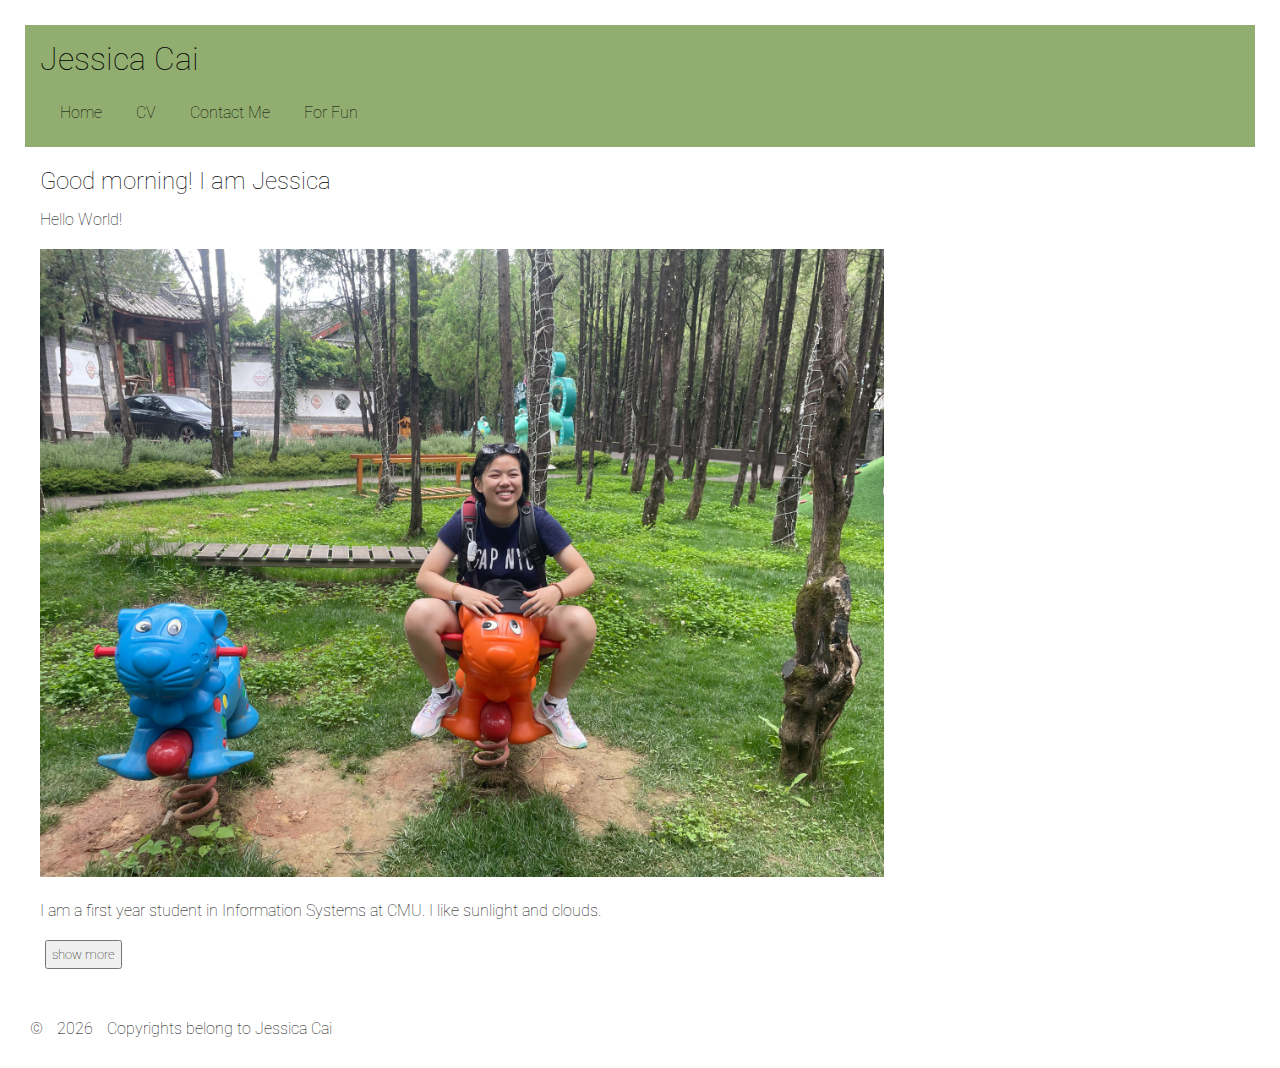
<file: index.html>
<!DOCTYPE html>
<html lang="en">

<head>
    <meta charset="UTF-8">
    <meta name="author" content="Jessica Cai">
    <meta name="keywords" content="Carnegie Mellon University, Information Systems">
    <meta name="description" content="Jessica Cai's professional website">
    <meta name="viewport" content="width=device-width, initial-scale=1.0">
    <title>Document</title>
    <link rel="stylesheet" href="static/style.css">
    <link rel="preconnect" href="https://fonts.googleapis.com">
    <link rel="preconnect" href="https://fonts.gstatic.com" crossorigin>
    <link href="https://fonts.googleapis.com/css2?family=Roboto:ital,wght@0,100..900;1,100..900&display=swap"
        rel="stylesheet">
    <script src="static/script.js" defer></script>
    
</head>

<body>
    <header id="webname">
        <h1>Jessica Cai</h1>
        <nav class="navbar">
            <div class="nav-links">
                <a href="index.html">Home</a>
                <a href="views\cv.html">CV</a>
                <a href="views\contact.html">Contact Me</a>
                <a href="views\fun.html">For Fun</a>
            </div>
        </nav>
    </header>
    <div class="main">
        <h2 id="greetings">my name is Jessica</h2>
        <p>Hello World!</p>
        <img src="static/Photo - me.png" alt="me being goofy in a playground">
        <p id="intro">I am a first year student in Information Systems at CMU. I like sunlight and clouds.</p>
        <div>
            <button onclick = "reveal()" id = "showmore">show more</button>
            <p id="fun show more text"></p>
        </div>
    </div>
    <footer >© <span id="copyYear" onload="addYear()"></span> Copyrights belong to Jessica Cai</footer>
</body>

</html>
</file>
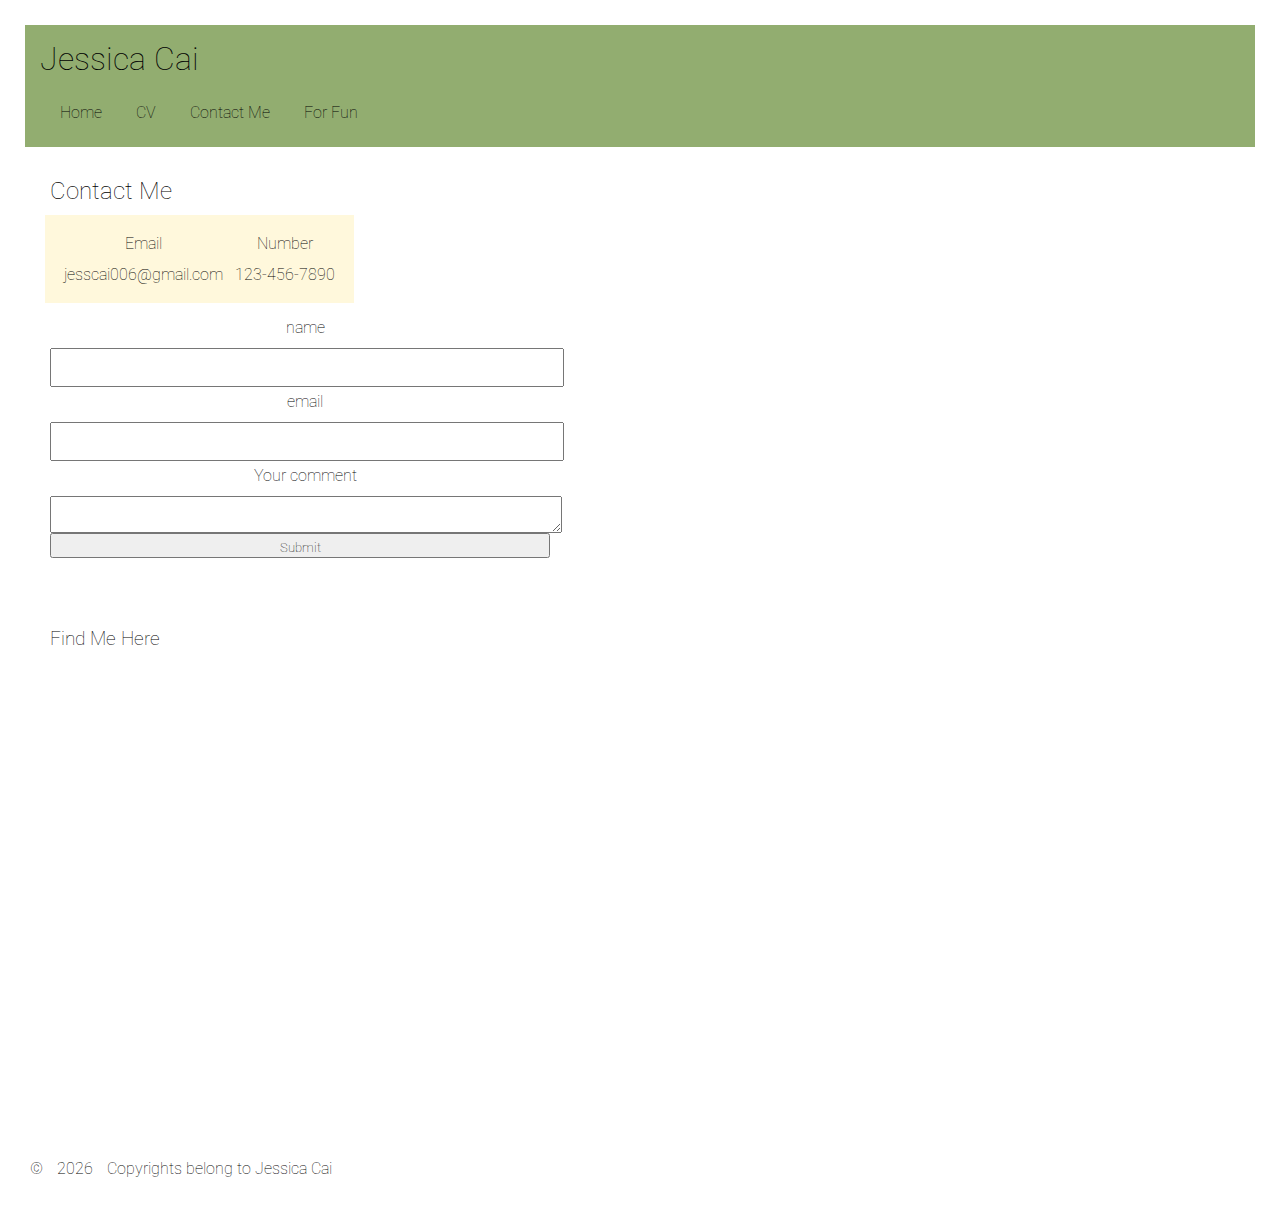
<file: views/contact.html>
<!DOCTYPE html>
<html lang="en">

<head>
    <meta charset="UTF-8">
    <meta name="author" content="Jessica Cai">
    <meta name="keywords" content="Carnegie Mellon University, Information Systems">
    <meta name="description" content="Jessica Cai's professional website">
    <meta name="viewport" content="width=device-width, initial-scale=1.0">
    <title>Document</title>
    <link rel="stylesheet" href="../static/style.css">
    <link rel="preconnect" href="https://fonts.googleapis.com">
    <link rel="preconnect" href="https://fonts.gstatic.com" crossorigin>
    <link href="https://fonts.googleapis.com/css2?family=Roboto:ital,wght@0,100..900;1,100..900&display=swap"
        rel="stylesheet">
    <script src="../static/script.js" defer></script>
    <script src="https://code.jquery.com/jquery-3.7.1.min.js"
        integrity="sha256-/JqT3SQfawRcv/BIHPThkBvs0OEvtFFmqPF/lYI/Cxo=" crossorigin="anonymous"></script>
    </head>
</head>

<body>
    <header id="webname">
        <h1>Jessica Cai</h1>
        <nav class="navbar">
            <div class="nav-links">
                <a href="../index.html">Home</a>
                <a href="cv.html">CV</a>
                <a href="contact.html">Contact Me</a>
                <a href="fun.html">For Fun</a>
            </div>
        </nav>
    </header>
    <div class="main">
        <div class="contact-form">
        <h2>Contact Me</h2>
        <table>
            <tr>
                <th>Email</th>
                <th>Number</th>
            </tr>
            <tr>
                <th>jesscai006@gmail.com</th>
                <th>123-456-7890</th>
            </tr>
        </table>
        <form action = "javascript: validate();"> 
            <label id = "name_field">name</label>
            <input id="name_input_contact" type="text" required>
            <label id = "email_field">email</label>
            <input id="email_input_contact" type="email" name="email" required class="form-control">
            <label for="ccomment">Your comment</label>
            <textarea id="ccomment" name="comment" required> </textarea>
            <input type="submit" value="Submit" onclick="validate()">
        </form>
        <div style="text-align: center; color:red;">
            <p id="validate_message"></p>
        </div>
    </div>
    
    <div class="map-container">
        <h3>Find Me Here</h3>
        <iframe width="600" height="450" style="border:0;" loading="lazy" allowfullscreen
            referrerpolicy="no-referrer-when-downgrade"
            src="https://www.google.com/maps/embed/v1/place?key=AIzaSyAuMRag5oGgXhSVP_m91qaf1wrxJxY7g2w&q=Carnegie+Mellon+University">
        </iframe>
    </div>

    </div>
    <footer>© <span id="copyYear" onload="addYear()"></span> Copyrights belong to Jessica Cai</footer>
</body>

</html>
</file>
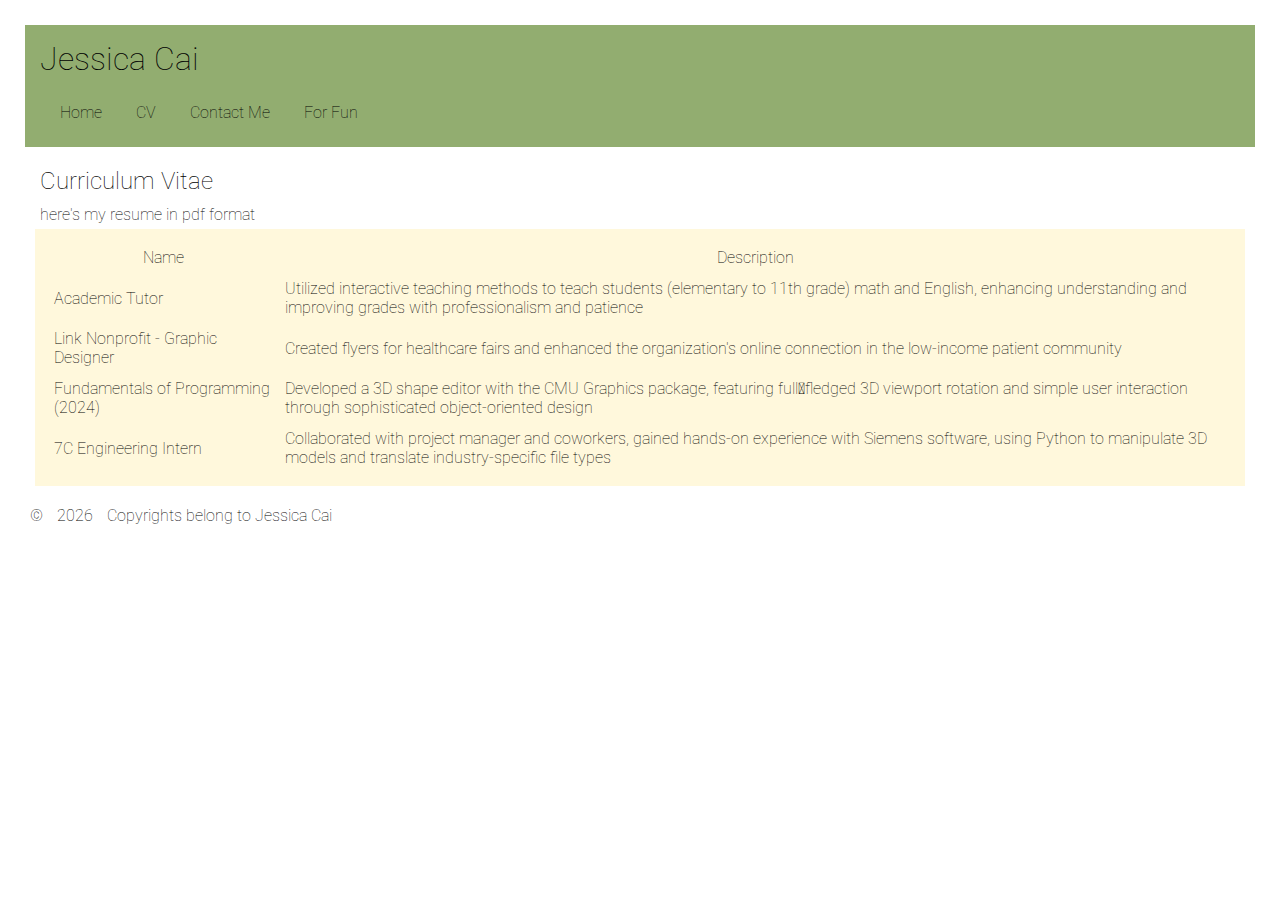
<file: views/cv.html>
<!DOCTYPE html>
<html lang="en">

<head>
    <meta charset="UTF-8">
    <meta name="author" content="Jessica Cai">
    <meta name="keywords" content="Carnegie Mellon University, Information Systems">
    <meta name="description" content="Jessica Cai's professional website">
    <meta name="viewport" content="width=device-width, initial-scale=1.0">
    <title>Document</title>
    <link rel="stylesheet" href="../static/style.css">
    <link rel="preconnect" href="https://fonts.googleapis.com">
    <link rel="preconnect" href="https://fonts.gstatic.com" crossorigin>
    <link href="https://fonts.googleapis.com/css2?family=Roboto:ital,wght@0,100..900;1,100..900&display=swap"
        rel="stylesheet">
    <script src="../static/script.js" defer></script>
</head>

<body>
    <header id="webname">
        <h1>Jessica Cai</h1>
        <nav class="navbar">
            <div class="nav-links">
                <a href="../index.html">Home</a>
                <a href="cv.html">CV</a>
                <a href="contact.html">Contact Me</a>
                <a href="fun.html">For Fun</a>
            </div>
        </nav>
    </header>
    <div class="main">
        <h2>Curriculum Vitae</h2>
        <a href="../static/Jessica Cai Resume 01062025.pdf">here's my resume in pdf format</a>
        <table>
            <tr>
                <th>Name</th>
                <th>Description</th>
            </tr>
            <tr>
                <td>Academic Tutor</td>
                <td>Utilized interactive teaching methods to teach students (elementary to 11th grade) math and English, enhancing
                    understanding and improving grades with professionalism and patience</td>
            </tr>
            <tr>
                <td>Link Nonprofit - Graphic Designer</td>
                <td>Created flyers for healthcare fairs and enhanced the organization's
                    online connection in the low-income patient community</td>
            </tr>
            <tr>
                <td>Fundamentals of Programming (2024)</td>
                <td>Developed a 3D shape editor with the CMU Graphics package, featuring full￾fledged 3D
                viewport rotation and simple user interaction through sophisticated object-oriented design</td>
            </tr>
            <tr>
                <td>7C Engineering Intern</td>
                <td>Collaborated with project manager and coworkers, gained hands-on experience with Siemens software, using Python
                to manipulate 3D models and translate industry-specific file types</td>
            </tr>
        </table>
    </div>
    <footer>© <span id="copyYear" onload="addYear()"></span> Copyrights belong to Jessica Cai</footer>
</body>

</html>
</file>
<file: static/style.css>
#webname {
    background-color: #92ad70;
}
a{
    text-decoration:none;
    color:black;
    margin-right: 15px;
}
table{
    padding:12px;
    background-color:cornsilk;
    color:black;
    width:fit-content;
}

li:nth-child(2n+1) {
    background: #e3ffc0;
}
li:nth-child(2n) {
    background: #d1ff9a;
}
*{
    font-family: "Roboto", sans-serif;
    font-optical-sizing: auto;
    font-weight:100;
    font-style: normal;
    font-variation-settings:"wdth" 100;
    padding: 5px;
    margin: 5px;
}
form *{
    display:block;
    margin:auto;
    width:500px;
    height: 25px;
    text-align:center;
}


.contact-form {
    flex: 1;
    /* Allows resizing */
    max-width: 500px;
}

.map-container {
    flex: 1;
}


.grid-container {
    display: grid;
    grid-template-columns: 1fr 1fr;
    grid-template-rows: auto auto;
    gap: 20px;
    justify-content: center;
    align-items: center;
    padding: 20px;
    max-width: 900px;
    margin: 0 auto;
}

.grid-item {
    padding: 15px;
    text-align: center;
}


.grid-item img {
    width: 100%;
    max-width: 300px;
    border-radius: 10px;
}

.grid-item iframe {
    width: 100%;
    max-width: 420px;
    height: 250px;
    border-radius: 10px;
}
</file>
